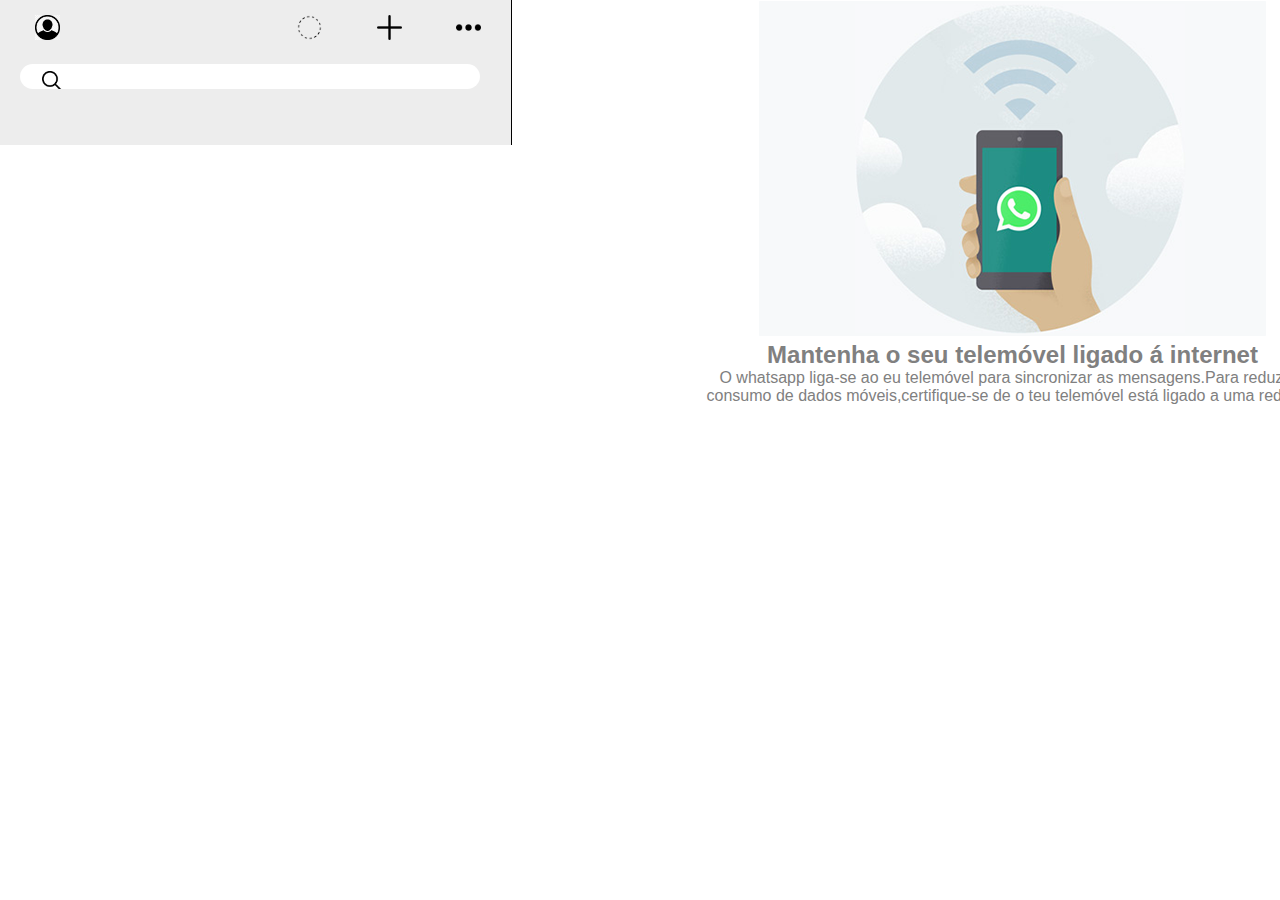
<file: landing.html>
<!DOCTYPE html>
<html lang="pt-AO">
    <head>
        <title>Réplica do Whatsap WEB</title>

        <!-- Meta Tags -->
        <meta charset="UTF-8">
        <meta http-equiv="X-UA-Compatible" content="IE=edge">
        <meta name="author" content="Acelgira, Dorivaldo Valentim" />
        <meta name="keywords" content="whatsapp, replica, web" />
        <meta name="description" content="Réplica do whatsapp WEB" />
        <meta name="viewport" content="width=device-width, initial-scale=1.0" />

        <!-- link icon -->
        <link rel="shortcut icon" type="image/x-icon" href="favicon.png" />

        <!-- CSS -->
        <link rel="stylesheet" type="text/css" href="css/style.css" />
    </head>
    
    <body>
        <div>
            <div class="principal">
                <div class="container-esquerdo">
                    <div class="cabecalho">
                        <div class="cabecalho-">
                            <a href="" ><img src="images/user.png" alt="" class="imagens-cabecalho" id="usuario"></a>
                        </div>
                        <div>
                            <a href="" ><img src="images/3568969.png" alt="" class="imagens-cabecalho" id="icon"></a>
                            <a href="" > <img src="images/1828925.png" alt="" class="imagens-cabecalho" id="icon"></a>
                            <a href=""> <img src="images/1828805.png" alt="" class="imagens-cabecalho" id="icon"></a>
                        </div>

                    </div>
                    <div>
                        <input type="pesquise ou crie uma conversa"  name="" id="" class="input-pesquisar" >
                      
                    </div>
                  
                </div>
                <div class="container-direito"> 
                    <img src="images/whatsapp-web.png" alt="" id="imagem" >
                    <h2>Mantenha o seu telemóvel ligado á internet</h2>
                    <p>O whatsapp liga-se ao eu telemóvel para sincronizar as mensagens.Para reduzir o consumo de dados móveis,certifique-se de o teu telemóvel está ligado a uma rede wifi</p>
                   
                </div>
            </div>
            </div>

            <div class="perfil-usuario">
                <h3>Perfil</h3>
                <h6>Seu nome</h6>
    
            </div>

            <div class="estados">

            </div>
             <div class="nova-conversa">
                 <h1>Nova conversa</h1>
                 <button>Pesquisar conversa <img src="images/622669.png" alt="" id="lupa-pesquisar-conversa"></button>
                 <h2>Novo contacto</h2>
                 <h3>CONTACTOS FREQUENTES</h3>
                 

             </div>


        
        
        <!-- JS -->
        <script type="text/javascript" src="js/script.js"></script>
    </body>
</html>
</file>
<file: css/style.css>
* {
    margin: 0;
    padding: 0;
    box-sizing: border-box;
    text-decoration: none;
    list-style-type: none;
    font-family: Segoe UI, Helvetica Neue, Helvetica, Lucida Grande, Arial, Ubuntu, Cantarell, Fira Sans, sans-serif;
}

.principal{
    display: flex;
    justify-content: space-between;
}
.container-esquerdo{
    background-color: #ededed;
  position: fixed;
    width: 40%;
    border-right: 1px solid;
    height: 145px;
  

}
.cabecalho{
    display: flex;
    justify-content: space-between;
     background-color: #ededed;
    
}

.imagens-cabecalho{
    width: 25px;
    margin-top: 15px;

}
#usuario{
    margin-left: 35px;
}
#icon{
    margin-left: 20px;
    margin-right: 30px;
}
.container-direito {
    width: 70%;
    margin-left: 700px;
   
  

}
.container-direito h2, p {
   text-align: center;
   color:gray;
}
.imagem{
    margin-left: 570px;
}
.input-pesquisar{
    background-color:white;
    border-radius: 60px;
    width: 90%;
    height: 25px;
    align-items: center;
   margin-left: 20px;
    margin-top: 20px;
    margin-bottom: 30px;
    border-color: transparent;
    outline: none; /* Serve para Remover contornos */
    align-items: center;
    
}
.input-pesquisar{
    background-image: url(../images/622669.png);
    background-repeat: no-repeat;
    background-size: 20px 20px;
    background-position: 20px 5px;
   
}
.input{
    background-color: #f6f6f6;
    width: 100%;
}
#texto{
    text-align: center;
    padding: 5px;
}


.perfil-usuario{
    position: fixed;
    top: 0;
    width: 400px;
    height: 100%;
    display: none;
   
}
.nova-conversa{
    position: fixed;
    top: 0;
    width: 400px;
    height: 100%;
    display: none;
   
}
#lupa-pesquisar-conversa{
    width: 20px;
    height: 10px;
}
.conversas{
    background-color: white;
    height: 400px;
    border-top: 1px solid #CCC;
   
}
.foto-perfil-usuario{
    width: 50px;
   margin-top: 10px;
  

}


/**
 * Landing Page 
 *
 * By:  Dorivaldo Valentim
 * 
 */

.landing {
    background-color: #090e11;
    padding-bottom: 150px;
}

header {
    min-height: 222px;
    background-color: #00bda3;
}

.container {
    padding-top: 47px;
    width: 75%;
    margin: auto;
}

.navbar-brand {
    display: flex;
    align-items: center;
}

.navbar-brand .logo {
    width: 100px;
}

.navbar-brand .title {
    color:  white;
    text-transform: uppercase;
    font-size: small;
    margin-left: 10px;
    user-select: none;
}

/**
 * Seção do card
 */

.card-content {
    width: 75%;
    min-height: 100px;
    background-color: white;
    margin-top: -100px;
    margin-left: auto;
    margin-right: auto;
    border-radius: 3px;
    overflow: hidden;
    display: flex;
    flex-wrap:  wrap;
}

.card-description {
    width: 65%;
    padding: 50px 0 50px 50px;
}

.card-description h1 {
    font-weight: 100;
}

.card-description ol {
    margin-top:  30px;
    margin-left:  20px;
}

.card-description ol li {
    list-style-type: decimal;
    font-size: 14pt;
    line-height: 50px;
    color: #4A4A4A;
}

.card-description ol b {
    color: #5A5A5A;
}

.card-description p {
    text-align: left;
    margin-top: 40px;
    font-size: 14px;
}

.card-description a {
    color: #00bda3;
}

.card-qrcode {
    width:  30%;
    display: flex;
    flex-direction: column;
    align-items: center;
    padding: 50px 0 50px 0;
}

.card-qrcode img {
    width:  100%;
}

.card-qrcode label {
    margin-top:  10px;
}

.card-video {
    width:  100%;
    margin-top: 50px;
    background-color: #f9f9f9;
    display: flex;
    align-items: center;
    justify-content: center;
    min-height: 70vh;
}
</file>
